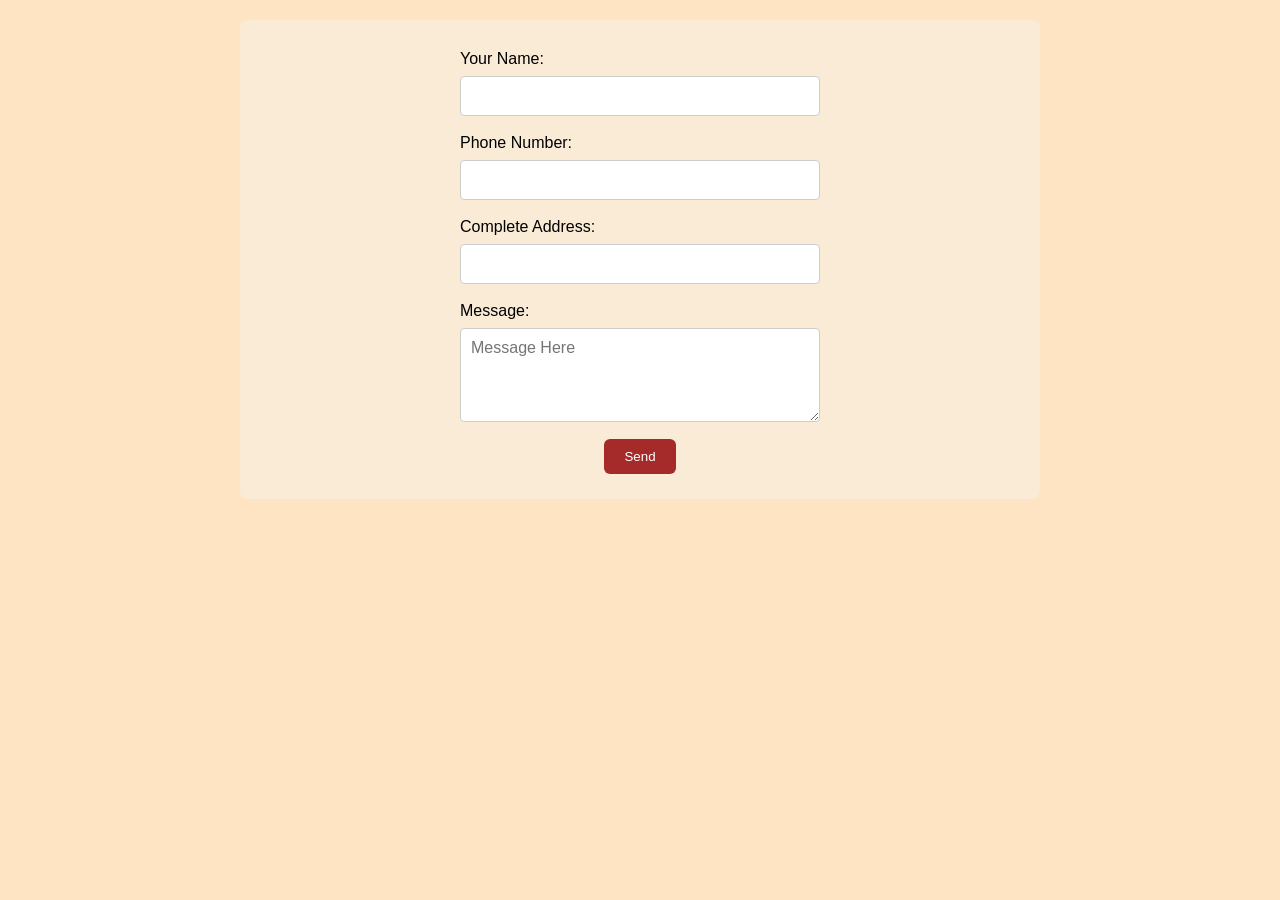
<file: customerForm.html>
<!DOCTYPE html>
<html lang="en">
<head>
    <meta charset="UTF-8">
    <meta name="viewport" content="width=device-width, initial-scale=1.0">
    <title>Customer Form</title>
    <link rel="stylesheet" href="style.css">
</head>
<body>


         <!-- Customer Form need to fill-in-->

        <div id="customerForm">

            <form>

                <label for="name">Your Name:</label>
                <input type="text" id="name" required>

                <label for="phone">Phone Number:</label>
                <input type="tel" id="phone" required>

                <label for="address">Complete Address:</label>
                <input type="text" id="address" required>

                <label for="message">Message:</label>
                <textarea id="message" rows="4" placeholder="Message Here"></textarea>


                <button type="button" id="send">Send</button>

            </form>

        </div>

        <!-- The greeting will appear-->
         <div id="greetingMessage"></div>

        <!--Link to external javascript file-->
        <script src="customerForm.js"></script>
    </body>
    
</body>
</html>
</file>
<file: style.css>
/* =========================================================
   RESET
========================================================= */

* {
    margin: 0;
    padding: 0;
    box-sizing: border-box;
    font-family: Arial, Helvetica, sans-serif;
}

html {
    scroll-behavior: smooth;
}

body {
    width: 100%;
    overflow-x: hidden;
    background-color: bisque;
}


/* =========================================================
   HEADER
========================================================= */

#header-div {
    width: 100%;
    max-width: 1200px;
    margin: 0 auto;
}


/* Logo / Title */

#header-div .logo-name-div {
    width: 100%;
    background-color: bisque;
    text-align: center;
    padding: 15px 20px;
}

#header-div .logo-name-div h3,
#header-div .logo-name-div h1 {
    font-family: "Times New Roman", serif;
    color: brown;
    display: inline-block;
    letter-spacing: 2px;
    word-spacing: 3px;
    margin: 5px 15px;
}

#header-div .logo-name-div h3 {
    font-size: 1.5rem;
}

#header-div .logo-name-div h1 {
    font-size: 1.5rem;
}


/* =========================================================
   NAVIGATION
========================================================= */

#header-div .nav-div {
    width: 100%;
    background-color: burlywood;
    box-shadow: 0 0 10px burlywood;
}

#header-div .nav-div ul {
    display: flex;
    justify-content: center;
    align-items: center;
    flex-wrap: wrap;
    list-style: none;
    gap: 30px;
    padding: 12px 20px;
}

#header-div .nav-div ul a {
    text-decoration: none;
    color: saddlebrown;
    font-weight: bold;
    padding: 7px 10px;
    transition: 0.3s ease;
}

#header-div .nav-div ul a:hover {
    background-color: white;
    border-radius: 5px;
}


/* =========================================================
   BANNER / VIDEO
========================================================= */

#header-video-text-div {
    background-color: bisque;
    padding: 40px 30px;
    display: flex;
    justify-content: space-between;
    align-items: center;
    gap: 40px;
    width: 100%;
}


/* YouTube */

#youTube-video {
    width: 50%;
}

#youTube-video iframe {
    width: 100%;
    aspect-ratio: 16 / 9;
    height: auto;
    border: none;
    display: block;
}


/* Header text */

#header-div #header-text-div {
    width: 50%;
}

#header-div #header-text-div h3 {
    padding: 20px;
    font-size: 1.8rem;
    color: chocolate;
    line-height: 1.3;
}

#header-div #header-text-div p {
    padding: 20px;
    font-size: 1rem;
    color: black;
    line-height: 1.8;
}


/* =========================================================
   MAIN
========================================================= */

#main-div {
    width: 100%;
    max-width: 1200px;
    margin: 0 auto;
}


/* =========================================================
   HERO SECTION
========================================================= */

#hero-div {
    width: 100%;
    min-height: 100vh;

    background-image: url(images/hero-pic2.jpg);
    background-position: center;
    background-size: cover;
    background-repeat: no-repeat;

    display: flex;
    justify-content: center;
    align-items: center;
    padding: 40px 20px;
}

#hero-div .hero-div {
    width: 100%;
    display: flex;
    justify-content: center;
    align-items: center;
}

#hero-div .hero-div .text-div {
    width: min(600px, 100%);
    background-color: bisque;
    opacity: 0.9;
    text-align: center;
    padding: 25px;
    border-radius: 10px;
    box-shadow: 0 5px 15px rgba(0, 0, 0, 0.3);
}

#hero-div .hero-div .text-div h2 {
    color: black;
    padding: 15px;
    line-height: 1.4;
}

#hero-div .hero-div .text-div p {
    color: black;
    margin-bottom: 25px;
    line-height: 1.7;
}

#hero-div .hero-div .text-div a {
    text-decoration: none;
    background-color: #2f2f2f;
    color: white;
    padding: 12px 24px;
    border-radius: 6px;
    display: inline-block;
    cursor: pointer;
    transition: transform 0.3s ease,
                background-color 0.3s ease;
}

#hero-div .hero-div .text-div a:hover {
    transform: scale(1.05);
    background-color: chocolate;
}


/* =========================================================
   ABOUT US
========================================================= */

#aboutUs-div {
    width: 100%;
    min-height: 100vh;
    background-color: bisque;
    padding: 50px 30px;
}

#aboutUs-div h2 {
    text-align: center;
    margin-bottom: 40px;
    color: black;
}

.aboutUs-div {
    width: 100%;
    display: grid;
    grid-template-columns: repeat(3, 1fr);
    gap: 30px;
}

.aboutUs-div .aboutUs-text {
    width: 100%;
    min-height: 400px;
    background-color: white;
    padding: 30px;
    font-size: 1rem;
    line-height: 1.6;
    text-align: justify;
    border-radius: 8px;
    box-shadow: 0 3px 10px rgba(0, 0, 0, 0.15);
}

.aboutUs-div .aboutUs-text h4 {
    font-size: 1.2rem;
    padding: 10px 0 20px;
    color: burlywood;
}

.aboutUs-div .aboutUs-text p {
    margin: 10px 0;
    font-size: 0.9rem;
}

.aboutUs-div .aboutUs-text ul {
    display: flex;
    flex-direction: column;
    gap: 12px;
    padding-left: 20px;
}

.aboutUs-div .aboutUs-text ul li {
    list-style-type: circle;
}


/* =========================================================
   PRODUCTS
========================================================= */

#products-div {
    width: 100%;
    background-color: burlywood;
    padding: 50px 30px;
}

#products-div h2 {
    text-align: center;
    margin-bottom: 40px;
}


/* Product rows */

#products-div .row {
    display: grid;
    grid-template-columns: repeat(3, 1fr);
    gap: 30px;
    margin-bottom: 40px;
}


/* Product card */

#products-div .row .product-div {
    width: 100%;
    text-align: center;
    background-color: antiquewhite;
    padding: 20px;
    border-radius: 10px;
    box-shadow: 0 4px 10px rgba(0, 0, 0, 0.2);
}


/* Product image */

#products-div .row .product-div img {
    width: 100%;
    max-width: 300px;
    height: auto;
    aspect-ratio: 1 / 1;
    object-fit: cover;
    border-radius: 10px;

    box-shadow: 1px 3px 10px black;
    transition: transform 0.3s ease;
}

#products-div .row .product-div img:hover {
    transform: scale(1.05);
    box-shadow: 0 4px 12px white;
}

#products-div .row .product-div h4 {
    padding: 15px 5px 8px;
}

#products-div .row .product-div > p {
    margin-bottom: 10px;
}


/* =========================================================
   QUANTITY COUNTER
========================================================= */

#products-div .row .product-div .counter {
    display: flex;
    justify-content: center;
    align-items: center;
    gap: 10px;
    padding: 12px;
}

#products-div .row .product-div .counter button {
    padding: 6px 12px;
    border: 1px solid black;
    border-radius: 4px;
    cursor: pointer;
    color: black;
    background-color: antiquewhite;
    transition: 0.3s ease;
}

#products-div .row .product-div .counter button:hover {
    transform: scale(1.05);
    background-color: white;
}

#products-div .quantity {
    min-width: 30px;
    font-weight: bold;
}


/* =========================================================
   PRODUCT BUTTONS
========================================================= */

#products-div .row .product-div > button {
    background-color: chocolate;
    color: white;
    padding: 12px 20px;
    border: none;
    border-radius: 6px;
    cursor: pointer;
    transition: transform 0.3s ease,
                background-color 0.3s ease;
}

#products-div .row .product-div > button:hover {
    transform: scale(1.05);
    background-color: saddlebrown;
}


/* =========================================================
   PRODUCT DESCRIPTION
========================================================= */

#products-div .row .product-div .description {
    width: 100%;
    max-width: 300px;
    margin: 15px auto 0;
    padding: 15px;
    background-color: white;
    text-align: left;
    border-radius: 5px;
    line-height: 1.5;
}


/* =========================================================
   RESET / SUBMIT
========================================================= */

#products-div #reset-submit-div {
    width: 100%;
    padding: 30px 10px;
    text-align: center;
}

#products-div #reset-submit-div button, a {
    text-decoration: none;
    padding: 12px 20px;
    margin: 5px;
    border: none;
    border-radius: 6px;
    cursor: pointer;
    transition: transform 0.3s ease,
                background-color 0.3s ease;
}

#products-div #reset-submit-div #refresh {
    background-color: antiquewhite;
    color: chocolate;
}

#products-div #reset-submit-div #refresh:hover {
    transform: scale(1.05);
    background-color: chocolate;
    color: white;
}

#products-div #reset-submit-div #submit {
    background-color: chocolate;
    color: antiquewhite;
}

#products-div #reset-submit-div #submit:hover {
    transform: scale(1.05);
    background-color: antiquewhite;
    color: #2f2f2f;
}


/* Greeting message */

#greetingMessage {
    margin: auto;
    text-align: center;
    font-weight: bold;
    color: red;
}


/* =========================================================
   CUSTOMER FORM
========================================================= */

#customerForm {
    width: 100%;
    max-width: 800px;
    height: auto;
    margin: 20px auto;
    background-color: antiquewhite;
    text-align: center;
    border-radius: 8px;
}

#customerForm form {
    width: 100%;
    max-width: 400px;
    margin: auto;
    padding: 20px;
}

#customerForm form label {
    display: block;
    text-align: left;
    margin-top: 10px;
}

#customerForm form input,
#customerForm form textarea {
    width: 100%;
    padding: 10px;
    margin: 8px 0;
    border: 1px solid #ccc;
    border-radius: 4px;
    font-size: 1rem;
}

#customerForm form textarea {
    resize: vertical;
}

#customerForm form button {
    background-color: brown;
    color: white;
    padding: 10px 20px;
    margin: 5px;
    border: none;
    border-radius: 6px;
    cursor: pointer;
}


/* =========================================================
   FOOTER
========================================================= */

footer {
    width: 100%;
    max-width: 1200px;
    margin: 0 auto;
    background-color: peru;
    padding: 30px 20px;
    text-align: center;
}

footer h2 {
    padding: 10px;
}

footer #icons {
    padding: 15px;
}

footer #icons a {
    color: white;
    font-size: 1.5rem;
    margin: 0 8px;
    text-decoration: none;
}

footer #icons a:hover {
    color: bisque;
}


/* =========================================================
   TABLET
   769px - 1024px
========================================================= */

@media (max-width: 1024px) {

    #header-video-text-div {
        gap: 25px;
        padding: 30px 20px;
    }

    #header-div #header-text-div h3 {
        font-size: 1.5rem;
    }

    #header-div #header-text-div p {
        font-size: 0.95rem;
        line-height: 1.6;
    }

    .aboutUs-div {
        grid-template-columns: repeat(2, 1fr);
    }

    #products-div .row {
        grid-template-columns: repeat(2, 1fr);
    }

}


/* =========================================================
   MOBILE
   768px and below
========================================================= */

@media (max-width: 768px) {

    /* Header */

    #header-div .logo-name-div {
        padding: 15px 10px;
    }

    #header-div .logo-name-div h3,
    #header-div .logo-name-div h1 {
        display: block;
        margin: 5px 0;
        padding: 5px;
    }

    #header-div .logo-name-div h3 {
        font-size: 1.2rem;
    }

    #header-div .logo-name-div h1 {
        font-size: 1.1rem;
    }


    /* Navigation */

    #header-div .nav-div ul {
        flex-direction: column;
        gap: 5px;
        padding: 10px;
    }

    #header-div .nav-div ul li {
        width: 100%;
        text-align: center;
    }

    #header-div .nav-div ul a {
        display: block;
        width: 100%;
    }


    /* Banner */

    #header-video-text-div {
        flex-direction: column;
        padding: 25px 15px;
        gap: 20px;
    }

    #youTube-video {
        width: 100%;
    }

    #header-div #header-text-div {
        width: 100%;
        text-align: center;
    }

    #header-div #header-text-div h3 {
        font-size: 1.4rem;
        padding: 10px;
    }

    #header-div #header-text-div p {
        padding: 10px;
        font-size: 0.95rem;
    }


    /* Hero */

    #hero-div {
        min-height: 80vh;
        padding: 20px 15px;
    }

    #hero-div .hero-div .text-div {
        padding: 20px 15px;
    }

    #hero-div .hero-div .text-div h2 {
        font-size: 1.4rem;
    }

    #hero-div .hero-div .text-div p {
        font-size: 0.95rem;
    }


    /* About */

    #aboutUs-div {
        min-height: auto;
        padding: 40px 15px;
    }

    #aboutUs-div h2 {
        margin-bottom: 25px;
    }

    .aboutUs-div {
        grid-template-columns: 1fr;
        gap: 20px;
    }

    .aboutUs-div .aboutUs-text {
        min-height: auto;
    }


    /* Products */

    #products-div {
        padding: 40px 15px;
    }

    #products-div h2 {
        margin-bottom: 25px;
    }

    #products-div .row {
        grid-template-columns: 1fr;
        gap: 20px;
        margin-bottom: 20px;
    }

    #products-div .row .product-div {
        max-width: 400px;
        margin: 0 auto;
    }

    #products-div .row .product-div img {
        max-width: 300px;
    }


    /* Customer Form */

    #customerForm {
        width: 100%;
    }

    #customerForm form {
        padding: 15px;
    }


    /* Footer */

    footer {
        padding: 25px 15px;
    }
}


/* =========================================================
   SMALL MOBILE
   480px and below
========================================================= */

@media (max-width: 480px) {

    #header-div .logo-name-div h3 {
        font-size: 1rem;
    }

    #header-div .logo-name-div h1 {
        font-size: 0.9rem;
        letter-spacing: 1px;
    }


    #header-div #header-text-div h3 {
        font-size: 1.2rem;
    }


    #hero-div {
        min-height: 70vh;
    }

    #hero-div .hero-div .text-div h2 {
        font-size: 1.2rem;
    }


    #hero-div .hero-div .text-div p {
        font-size: 0.9rem;
        line-height: 1.5;
    }


    #products-div .row .product-div {
        padding: 15px;
    }


    #products-div .row .product-div h4 {
        font-size: 1rem;
    }


    #products-div .row .product-div .counter {
        gap: 6px;
    }


    #products-div .row .product-div > button {
        width: 100%;
    }


    #products-div #reset-submit-div button {
        width: 100%;
        margin: 5px 0;
    }


    footer #icons a {
        font-size: 1.3rem;
    }
}
</file>
